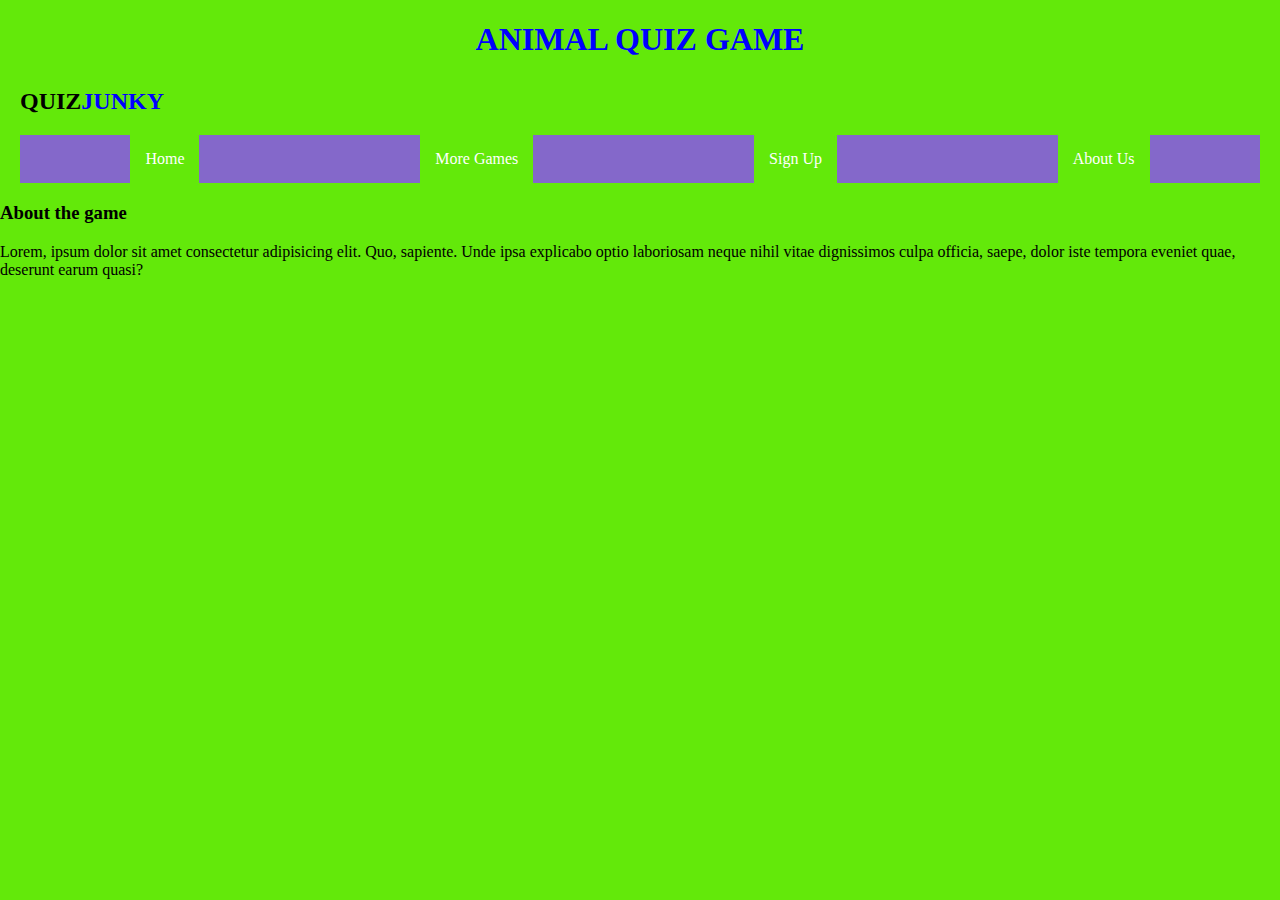
<file: animal_quiz_game/frontend/index.html>
<!DOCTYPE html>
<html lang="en">
<head>
    <meta charset="UTF-8">
    <meta name="viewport" content="width=device-width, initial-scale=1.0">
    <title>Animal Quiz Game</title>
    <link rel="stylesheet" href="styles.css">
    <link rel="stylesheet" href="signup.css">


</head>
<body>
    <div class = "heading" >
       <h1> ANIMAL QUIZ GAME </h1>
    </div>
    <div class = "logo" >
        <h2> <span> QUIZ</span>JUNKY</h2>
    </div>
    <nav class = "navbar">
        <ul>
            <li><a href = "index.html">Home</a></li>
            <li><a href = "games.html">More Games</a></li>
            <li><a href = "signup.html">Sign Up</a></li>
            <li><a href = "about.html">About Us</a></li>
        </ul>
    </nav>
    <main>
        <h3>About the game</h3>
        <p>Lorem, ipsum dolor sit amet consectetur adipisicing elit. Quo, sapiente. Unde ipsa explicabo optio laboriosam neque nihil vitae dignissimos culpa officia, saepe, dolor iste tempora eveniet quae, deserunt earum quasi?</p>
    </main>
</div>
    
</body>
</html>
</file>
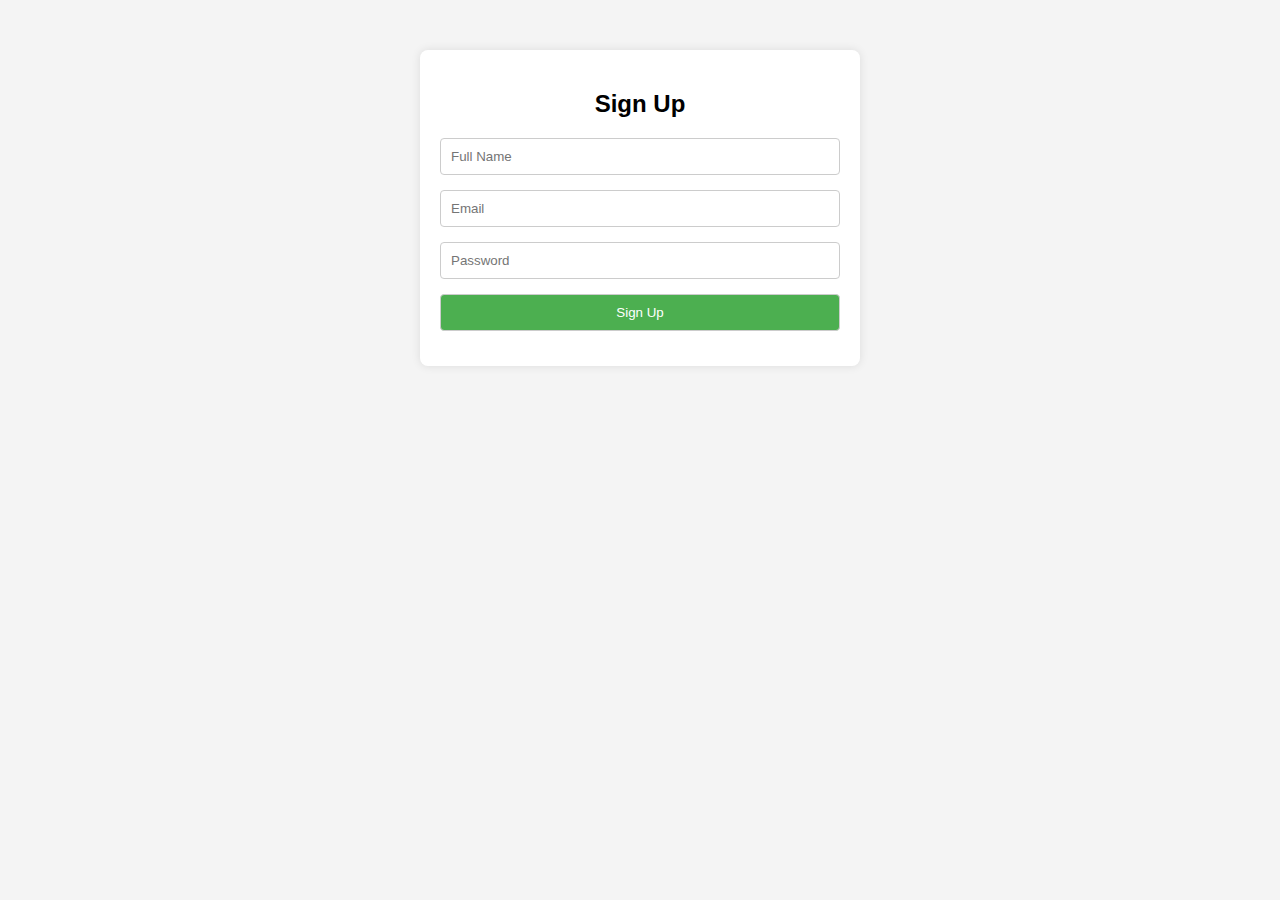
<file: animal_quiz_game/frontend/signup.html>
<!DOCTYPE html>
<html lang="en">
<head>
    <meta charset="UTF-8">
    <meta name="viewport" content="width=device-width, initial-scale=1.0">
    <title>Sign Up</title>
    <style>
        body {
            font-family: Arial, sans-serif;
            margin: 0;
            padding: 0;
            background-color: #f4f4f4;
        }
        .container {
            max-width: 400px;
            margin: 50px auto;
            padding: 20px;
            background-color: #fff;
            border-radius: 8px;
            box-shadow: 0 0 10px rgba(0, 0, 0, 0.1);
        }
        h2 {
            text-align: center;
            margin-bottom: 20px;
        }
        input[type="text"],
        input[type="email"],
        input[type="password"],
        input[type="submit"] {
            width: 100%;
            padding: 10px;
            margin-bottom: 15px;
            border: 1px solid #ccc;
            border-radius: 4px;
            box-sizing: border-box;
        }
        input[type="submit"] {
            background-color: #4caf50;
            color: #fff;
            cursor: pointer;
        }
        input[type="submit"]:hover {
            background-color: #45a049;
        }
    </style>
</head>
<body>

<div class="container">
    <h2>Sign Up</h2>
    <form action="#" method="post">
        <input type="text" name="fullname" placeholder="Full Name" required>
        <input type="email" name="email" placeholder="Email" required>
        <input type="password" name="password" placeholder="Password" required>
        <input type="submit" value="Sign Up">
    </form>
</div>

</body>
</html>
</file>
<file: animal_quiz_game/frontend/styles.css>
body{
    margin:0px;
}
.main{
   margin: 2rem  2rem auto;
}
nav{
    margin-left: 20px;
    margin-right: 20px;
}
.heading{
    color: blue;
    text-align: center;
}

.logo{
    color: blue;
    margin: 30px 20px auto;
}

.logo span{
    color: black;
}

.navbar ul {
    list-style-type: none;
    background-color: hsl(257, 48%, 60%);
    margin: 0px;
    padding: 0px;
    overflow: hidden;
    display: flex;
    align-items: center;
    justify-content: space-around;    
}

.navbar a{
    color: white;
    text-decoration: none;
    padding: 15px;
    display: block;
    text-align: center;
}d

.navbar a:hover{
    background-color: hsl(257, 65%, 79%);
}

.navbar li {
    float: left;
}
</file>
<file: animal_quiz_game/frontend/signup.css>
* {
    box-sizing: border-box;
    background-color: rgb(99, 233, 10);
}

.slider{
    max-width: 500px;
    position: relative;
    margin: auto;
}

img{
    width: 100%;
    overflow: hidden;
}
.fade {
    animation-name: fade;
    animation-duration: 500ms;
}

@keyframes fade {
    from { opacity: 1 ; }
    to { opacity: 0 ;}
}
</file>
